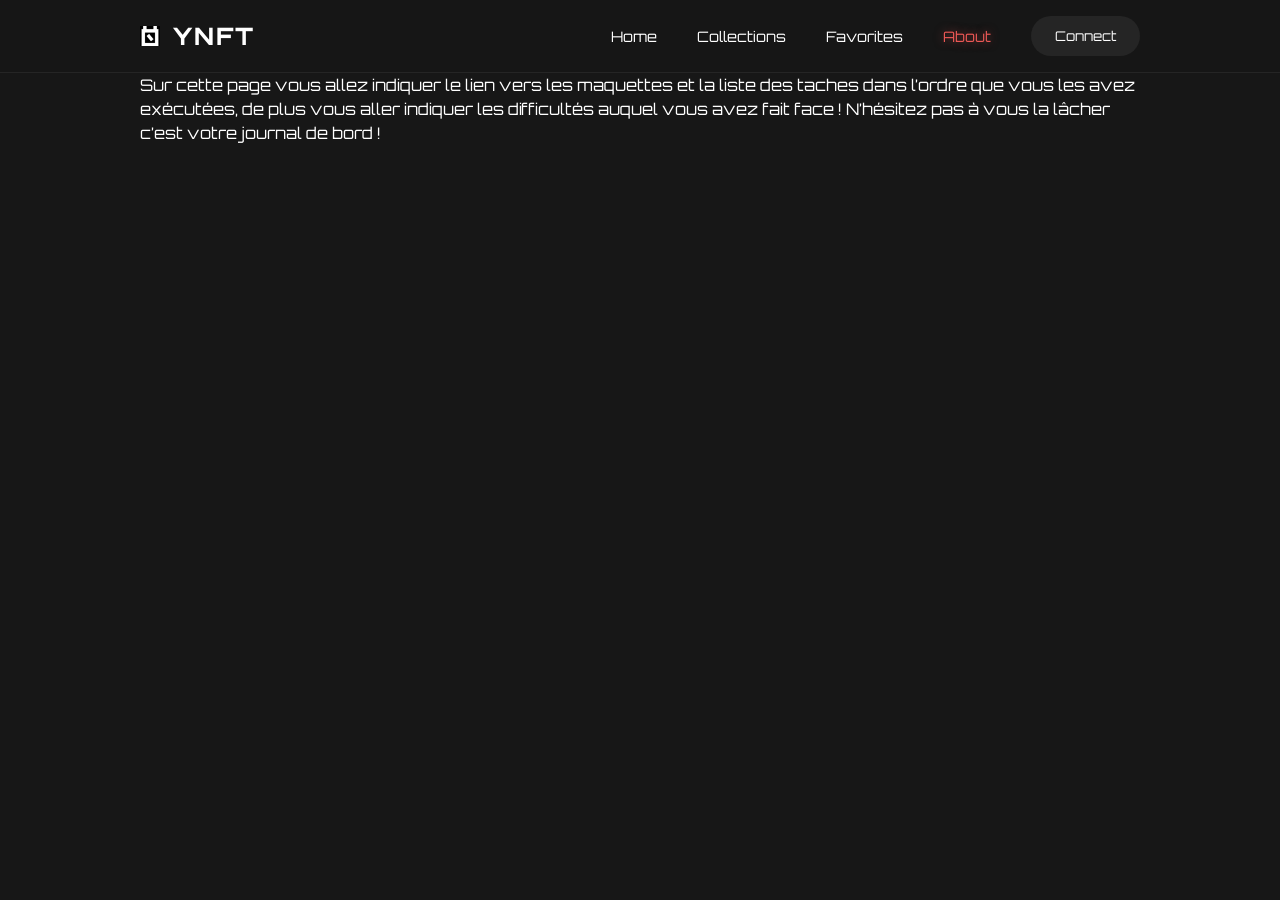
<file: front/about.html>
<!DOCTYPE html>
<html lang="en">

<head>
    <meta charset="UTF-8">
    <meta name="viewport" content="width=device-width, initial-scale=1.0">
    <title>YNFT - About</title>
    <link rel="stylesheet" href="static/css/styles.css">
</head>

<body>
    <!-- header du site, maitre en templates -->
    <header>
        <div class="container">
            <a href="/" class="logo">
                <img src="static/assets/logo.svg" alt="">
                YNFT
            </a>
            <ul>
                <li><a href="/">Home</a></li>
                <li><a href="/collections">Collections</a></li>
                <li><a href="/favorites">Favorites</a></li>
                <li><a href="/about" class="selected">About</a></li>
                <li><button class="login__btn">Connect</button></li>
            </ul>
        </div>
    </header>

    <main class="container">
        Sur cette page vous allez indiquer le lien vers les maquettes et la liste des taches dans l’ordre que
        vous les avez exécutées, de plus vous aller indiquer les difficultés auquel vous avez fait face !
        N’hésitez pas à vous la lâcher c’est votre journal de bord !
    </main>

</body>

</html>
</file>
<file: front/static/css/styles.css>
@import url('https://fonts.googleapis.com/css2?family=Orbitron:wght@400..900&display=swap');

:root {
    --black-bg: #171717;
    --black-box: #222222;
    --white-color: #FFFFFF;
    --gray-color: #ffffff10;
    --red-color: #EB5855;
    --placeholder-color: #ffffff50
}

* {
    margin: 0;
    padding: 0;
    box-sizing: border-box;
}

body {
    font-family: "Orbitron", sans-serif;
    background-color: var(--black-bg);
    color: var(--white-color);

    line-height: 1.5rem;

}

/* MAIN */

.container {
    max-width: 1000px;
    margin: auto;
}

button {
    cursor: pointer;
    border: none;
    background-color: transparent;
    color: var(--white-color);
    font-family: "Orbitron", sans-serif;


}

ul,
li,
a {
    text-decoration: none;
    list-style: none;
    color: var(--white-color);
}

input {
    background: transparent;
    border: none;
    color: var(--white-color);
    outline: none;
}

input::placeholder {
    color: var(--placeholder-color);
}

/* UI */

.selected {
    color: var(--red-color);
}

.login__btn {
    background: var(--gray-color);
    padding: 12px 24px;
    border-radius: 34px;

}

.link {
    text-decoration: dashed;
}

.main__btn {
    background: var(--red-color);
    font-size: 1.2rem;
    font-weight: bold;
    padding: 1rem 2rem;
    border-radius: 10px;
    transition: .3s;
    cursor: pointer;

}

.main__btn:hover {
    transform: translateY(-3px);
}

.input {
    display: flex;
    align-items: center;
    gap: .5rem;
    width: 100%;
    border-radius: 10px;
    background: var(--black-box);
    padding: .5rem 1rem;
}




/* HEADER */
header {
    position: sticky;
    top: 0;
    z-index: 1000;
    background-color: rgba(23, 23, 23, 0.9);
    backdrop-filter: blur(10px);
    border-bottom: 1px solid var(--gray-color);
}

header .container {
    padding: 1rem 0;
    display: flex;
    justify-content: space-between;
    align-items: center;
}

header .logo {
    display: flex;
    align-items: center;
    gap: 0.8rem;
    font-size: 24px;
    font-weight: 800;
    letter-spacing: 2px;
    color: var(--white-color);
}

header ul {
    display: flex;
    align-items: center;
    gap: 2.5rem;
}

header ul li a {
    font-size: 0.9rem;
    transition: color 0.3s;
}

header ul li a:hover,
header ul li a.selected {
    color: var(--red-color);
    text-shadow: 0 0 10px rgba(235, 88, 85, 0.5);
}


/* PAGE HOME index.html */

.hero {
    min-height: 85vh;
    margin-top: 0;
    display: flex;
    align-items: center;
    justify-content: center;
    gap: 4rem;
    padding-bottom: 4rem;
}

.hero .left {
    flex: 1;
    display: flex;
    justify-content: center;
}

.hero .left img {
    width: 100%;
    max-width: 450px;
    border-radius: 20px;
    box-shadow: 0px 20px 50px rgba(0, 0, 0, 0.6);
    border: 1px solid var(--gray-color);

    animation: float 6s ease-in-out infinite;
}

@keyframes float {
    0% {
        transform: translateY(0px);
    }

    50% {
        transform: translateY(-20px);
    }

    100% {
        transform: translateY(0px);
    }
}

.hero .right {
    flex: 1;
    display: flex;
    flex-direction: column;
    justify-content: center;
    align-items: flex-start;
    gap: 2rem;
}

.hero .right .info {
    display: flex;
    flex-direction: column;
    gap: 1.5rem;
}

.hero .right .info p {
    background: var(--black-box);
    padding: 1.2rem;
    border-radius: 8px;
    border-left: 3px solid var(--red-color);
    color: #cccccc;
    font-size: 0.95rem;
    line-height: 1.6;
    transition: transform 0.3s;
}

.hero .right .info p:hover {
    transform: translateX(10px);
    background: #2a2a2a;
}

.hero .right .info p a {
    font-weight: bold;
    font-size: 1.1rem;
    display: inline-block;
    margin-bottom: 0.3rem;
    color: var(--white-color);
}

.hero .right .info p a.link {
    text-decoration: none;
}

.main__btn {
    background: var(--red-color);
    color: white;
    font-size: 1.1rem;
    font-weight: 700;
    padding: 14px 40px;
    border-radius: 50px;
    box-shadow: 0 10px 20px rgba(235, 88, 85, 0.3);
    transition: all 0.3s ease;
    text-transform: uppercase;
    letter-spacing: 1px;
}

.main__btn:hover {
    transform: translateY(-5px);
    box-shadow: 0 15px 30px rgba(235, 88, 85, 0.5);
    background: #ff6b68;
}

/* PAGE COLLECTIONS collections.html */

.collections {
    display: flex;
    gap: 2rem;
    margin-top: 2rem;
    align-items: flex-start;
    padding-bottom: 3rem;
}

.menu {
    width: 280px;
    background: var(--black-box);
    padding: 1.5rem;
    border-radius: 16px;
    border: 1px solid var(--gray-color);
    position: sticky;
    top: 6rem;
    height: fit-content;
    display: flex;
    flex-direction: column;
    gap: 1.5rem;
}

.menu>.input {
    background: rgba(255, 255, 255, 0.05);
    border: 1px solid var(--gray-color);
    padding: 12px;
    border-radius: 8px;
    display: flex;
    align-items: center;
    gap: 10px;
}

.menu>.input img {
    width: 18px;
    opacity: 0.7;
}

.menu>.input input {
    width: 100%;
    font-family: "Orbitron", sans-serif;
}

.choices {
    display: flex;
    flex-direction: column;
    gap: 0.5rem;
    background: transparent;
    padding: 0;
}

.choices .input {
    background: transparent;
    padding: 8px 0;
    border-bottom: 1px solid rgba(255, 255, 255, 0.05);
    border-radius: 0;
    display: flex;
    align-items: center;
    gap: 10px;
    cursor: pointer;
    transition: 0.3s;
}

.choices .input:hover label {
    color: var(--red-color);
    padding-left: 5px;
}

.choices .input label {
    cursor: pointer;
    width: 100%;
    font-size: 0.9rem;
    transition: 0.3s;
}

.choices input[type="checkbox"] {
    accent-color: var(--red-color);
    width: 16px;
    height: 16px;
    cursor: pointer;
}

.menu .main__btn {
    width: 100%;
    text-align: center;
    border: none;
    font-size: 1rem;
    padding: 12px;
}

.collections .items {
    flex: 1;
    display: grid;
    grid-template-columns: repeat(auto-fill, minmax(210px, 1fr));
    gap: 1.5rem;
}

.items .item {
    background: var(--black-box);
    border-radius: 16px;
    overflow: hidden;
    text-decoration: none;
    transition: all 0.3s ease;
    border: 1px solid var(--gray-color);
    position: relative;
    display: flex;
    flex-direction: column;
}

.items .item img {
    width: 100%;
    aspect-ratio: 1/1;
    object-fit: cover;
    border-bottom: 1px solid var(--gray-color);
    transition: transform 0.5s ease;
}

.items .item p {
    padding: 1rem;
    font-weight: 600;
    background: transparent;
    display: flex;
    justify-content: space-between;
    align-items: center;
}

.items .item:hover {
    transform: translateY(-5px);
    border-color: var(--red-color);
    box-shadow: 0 10px 20px rgba(0, 0, 0, 0.4);
}

.items .item:hover img {
    transform: scale(1.05);
}

/* PAGE NFT DETAILS (id.html) */

.nft-page {
    display: flex;
    gap: 3rem;
    margin-top: 3rem;
    align-items: flex-start;
    /* Keeps the left side sticky correctly */
    padding-bottom: 3rem;
}

/* LEFT SIDE - Image & Basic Info */
.nft-page .left {
    flex: 1;
    /* Takes up 1 fraction of space */
    position: sticky;
    /* Keeps image in view while scrolling traits */
    top: 2rem;
}

.nft-image {
    width: 100%;
    border-radius: 16px;
    box-shadow: 0px 5px 20px rgba(0, 0, 0, 0.5);
    transition: transform 0.3s ease;
}

.nft-image:hover {
    transform: scale(1.02);
}

.nft-basic-info {
    margin-top: 1.5rem;
    display: flex;
    justify-content: space-between;
    align-items: center;
}

.nft-basic-info h1 {
    font-size: 1.8rem;
    font-weight: 700;
}

.fav-btn {
    color: var(--red-color);
    border: 1px solid var(--gray-color);
    padding: 10px 20px;
    border-radius: 8px;
    font-size: 0.9rem;
    background: var(--black-box);
    transition: all 0.3s ease;
}

.fav-btn:hover {
    background: var(--red-color);
    color: var(--white-color);
    border-color: var(--red-color);
}

/* RIGHT SIDE - Scrollable Content */
.nft-page .right {
    flex: 1.5;
    /* Takes up slightly more space than the image */
    display: flex;
    flex-direction: column;
    gap: 1.5rem;
}

.nft-section {
    background: var(--black-box);
    padding: 1.5rem;
    border-radius: 12px;
    border: 1px solid var(--gray-color);
}

.nft-section h2 {
    font-size: 1.2rem;
    margin-bottom: 1rem;
    border-bottom: 1px solid var(--gray-color);
    padding-bottom: 0.8rem;
    color: var(--white-color);
}

.nft-section p {
    color: #cccccc;
    font-size: 0.95rem;
    line-height: 1.6rem;
}

/* Details List Styling */
.details-list li {
    display: flex;
    justify-content: space-between;
    padding: 0.8rem 0;
    border-bottom: 1px solid var(--gray-color);
    font-size: 0.9rem;
}

.details-list li:last-child {
    border-bottom: none;
}

.details-list li strong {
    color: var(--placeholder-color);
}

/* Attributes Grid Styling */
.traits-grid {
    display: grid;
    /* Responsive columns that don't get too small */
    grid-template-columns: repeat(auto-fill, minmax(130px, 1fr));
    gap: 12px;
}

.trait {
    background: var(--gray-color);
    /* Uses the transparent white */
    padding: 12px;
    border-radius: 8px;
    text-align: center;
    display: flex;
    flex-direction: column;
    gap: 6px;
    border: 1px solid transparent;
    transition: 0.3s;
    cursor: default;
}

.trait:hover {
    border-color: var(--red-color);
    background: rgba(235, 88, 85, 0.1);
    /* Slight red tint on hover */
}

.trait span {
    font-size: 0.75rem;
    color: var(--placeholder-color);
    text-transform: uppercase;
    letter-spacing: 1px;
}

.trait:last-child {
    color: var(--white-color);
    font-weight: bold;
    font-size: 0.9rem;
}

/* Collection Info Styling */
.collection-info {
    display: flex;
    gap: 1.5rem;
    align-items: center;
}

.collection-img {
    width: 80px;
    height: 80px;
    border-radius: 10px;
    object-fit: cover;
    box-shadow: 0 4px 10px rgba(0, 0, 0, 0.3);
}

.collection-info ul {
    display: flex;
    flex-direction: column;
    gap: 0.3rem;
    font-size: 0.9rem;
}

.collection-info ul li strong {
    color: var(--placeholder-color);
    margin-right: 5px;
}
</file>
